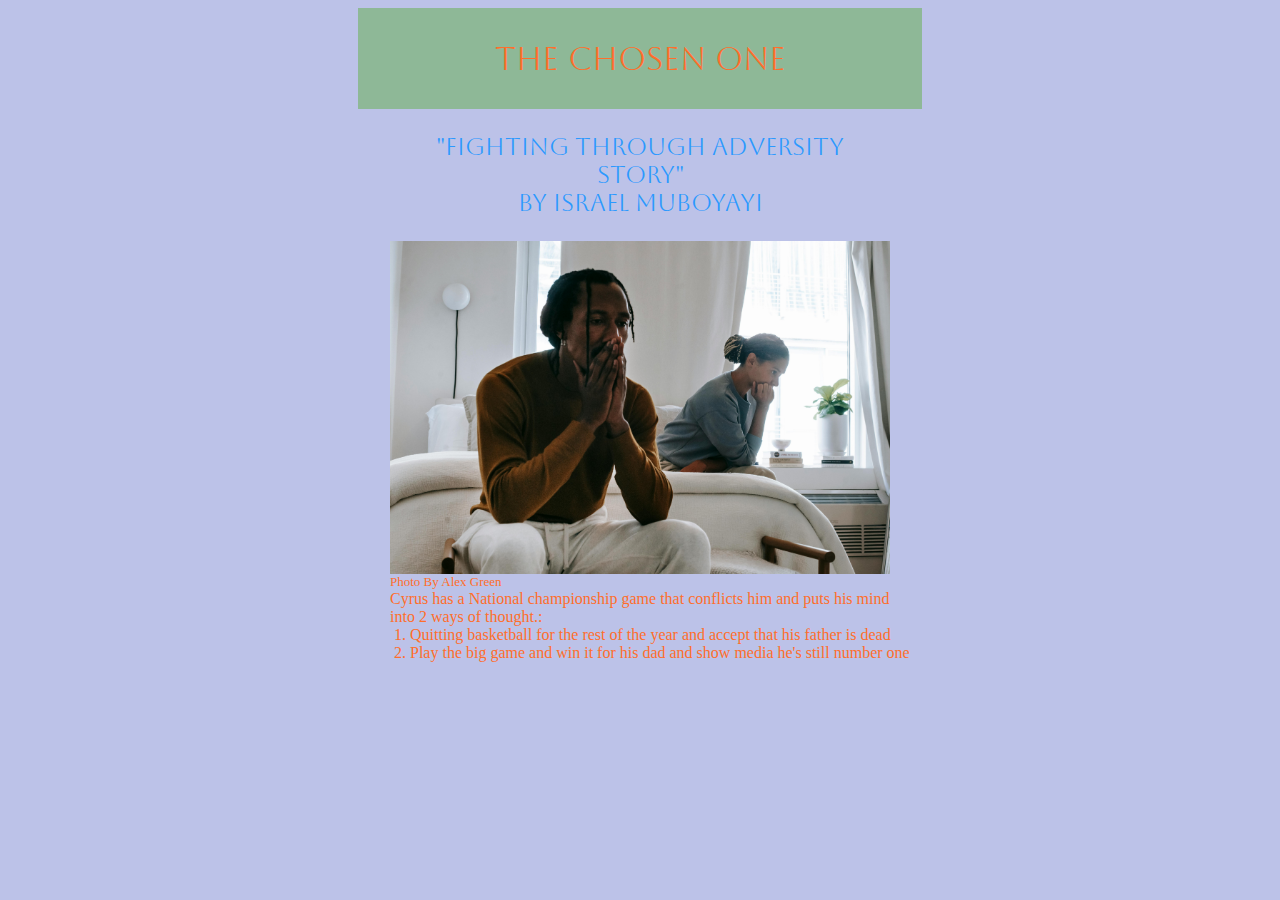
<file: Index.html>
<!DOCTYPE html>
<html>
    <head>
        <title>Fighting through adversity</title>
        <link href="Styles.css" rel="stylesheet"/>
        <link rel="preconnect" href="https://fonts.googleapis.com">
        <link rel="preconnect" href="https://fonts.gstatic.com" crossorigin>
        <link href="https://fonts.googleapis.com/css2?family=Aboreto&display=swap" rel="stylesheet">
    </head>
    <body>
        <h1>The chosen one </h1>
        <h2> "fighting through adversity story"<br> by Israel Muboyayi</h2>
        <img src="Depressed.jpg" width=500/>
        <p class="credits"><a href="https://www.pexels.com/photo/unhappy-black-couple-sitting-on-bed-after-having-argument-5700170/"> Photo</a> By Alex Green</p>
        <p>Cyrus has a National championship game that conflicts him and puts his mind into 2 ways of thought.:</p>
        <ol>
            <li><a href="Quit.html">Quitting basketball for the rest of the year and accept that his father is dead</a></li>
            <li><a href="Adversity.html">Play the big game and win it for his dad and show media he's still number one</a></li>
        </ol>
    </body>
</html>
</file>
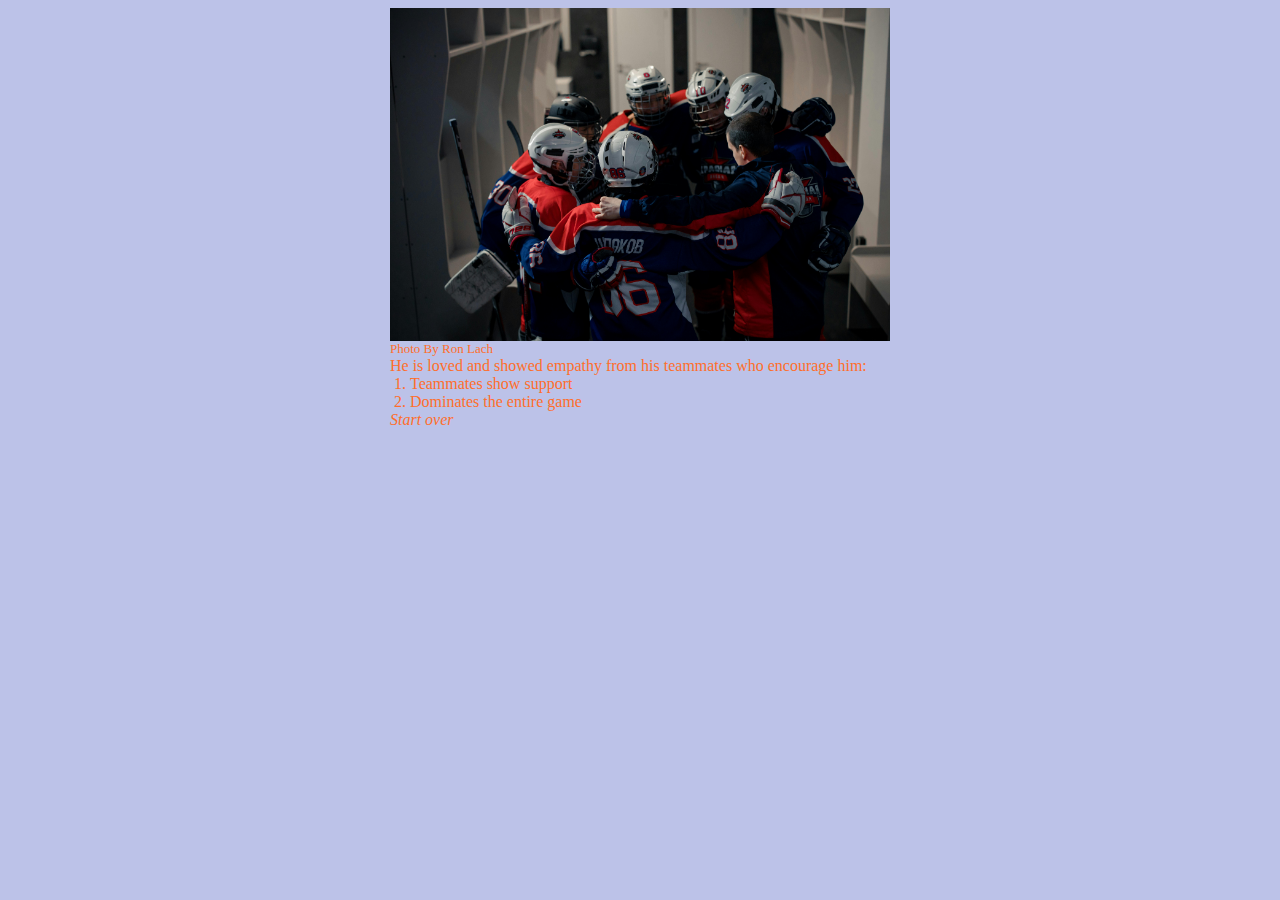
<file: Adversity.html>
<!DOCTYPE html>
<html>
    <head>
        <title>Fighting through adversity</title>
        <link href="Styles.css" rel="stylesheet"/>
        <link rel="preconnect" href="https://fonts.googleapis.com">
        <link rel="preconnect" href="https://fonts.gstatic.com" crossorigin>
        <link href="https://fonts.googleapis.com/css2?family=Aboreto&display=swap" rel="stylesheet">
    </head>
    <body>
        <img src="Teammates.jpg" width="500"/>
        <p class="credits"><a href="https://www.pexels.com/photo/2-men-in-blue-and-red-jersey-shirt-wearing-helmet-8972148/">Photo</a> By Ron Lach</p>
        <p>He is loved and showed empathy from his teammates who encourage him:</p>
        <ol>
            <li><a href="Support.jpg">Teammates show support</a></li>
            <li><a href="Dominate.html">Dominates the entire game</a></li>               
        </ol>
        <p class="start"><a href="Index.html">Start over</a></p>
    </body>
</html>
</file>
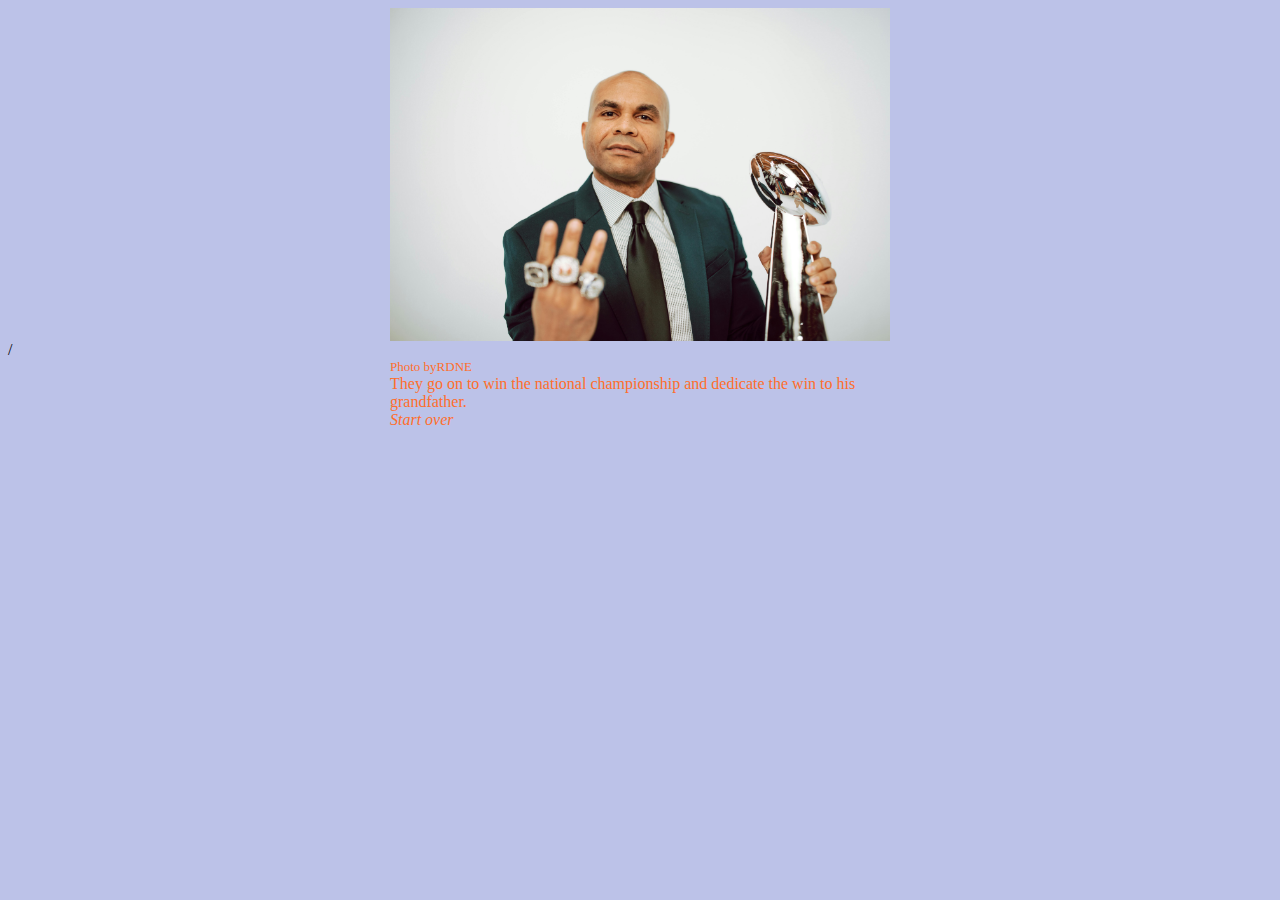
<file: Dominate.html>
<!DOCTYPE html>
<html>
    <head>
        <title>Fighting through adversity</title>
        <link href="Styles.css" rel="stylesheet"/>
        <link rel="preconnect" href="https://fonts.googleapis.com">
        <link rel="preconnect" href="https://fonts.gstatic.com" crossorigin>
        <link href="https://fonts.googleapis.com/css2?family=Aboreto&display=swap" rel="stylesheet">
    </head>
    <body>
        <img src="Winningachampionship.jpg" width="500">/
        <p class="credits"><a href="https://www.pexels.com/photo/a-man-in-green-suit-showing-his-fingers-with-diamond-rings-7005185/">Photo by</a>RDNE</p>
        <p>They go on to win the national championship and dedicate the win to his grandfather.</p>
        <p class="start"><a href="Index.html">Start over</a></p>
    </body>
</html>
</file>
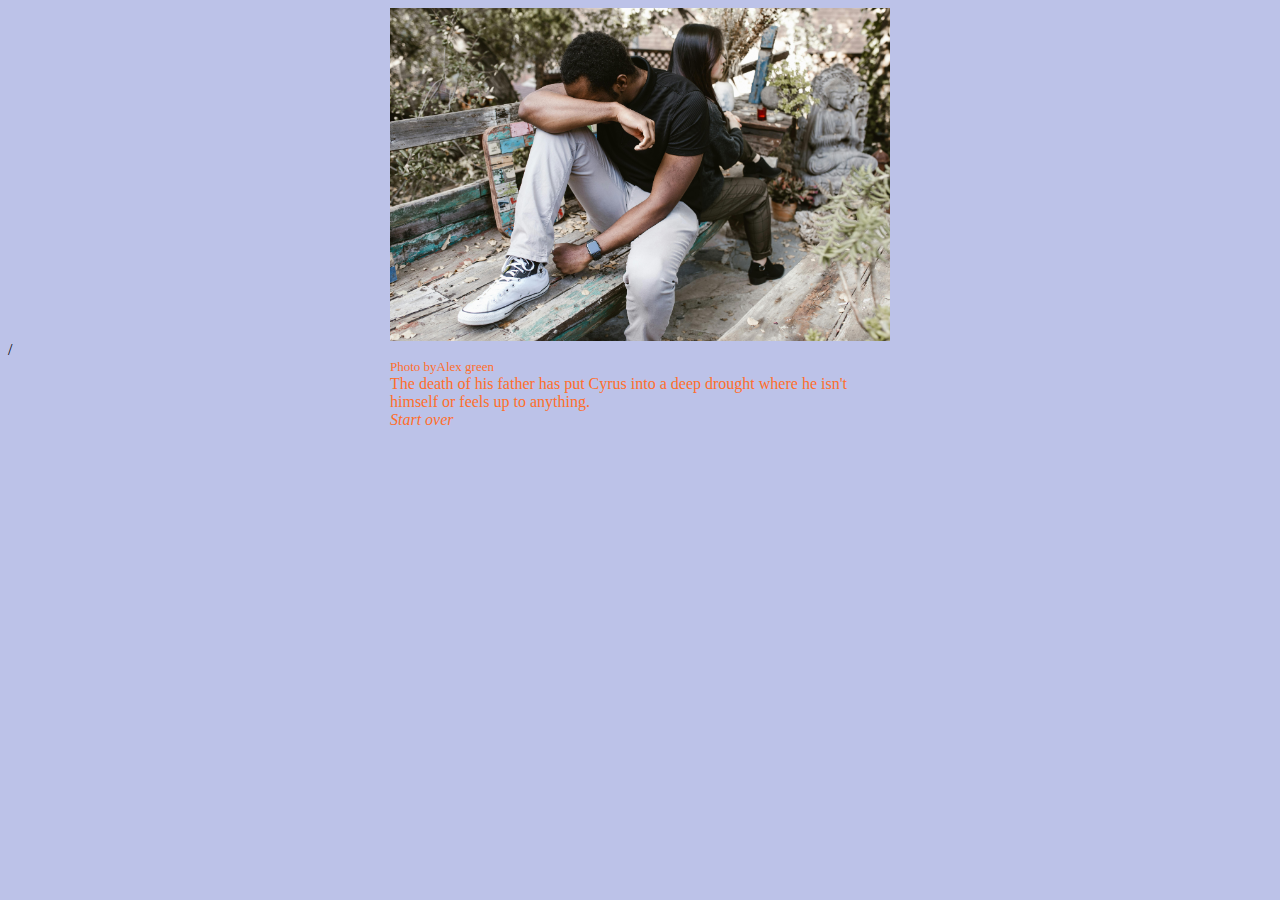
<file: Quit.html>
<!DOCTYPE html>
<html>
    <head>
        <title>Fighting through adversity</title>
        <link href="Styles.css" rel="stylesheet"/>
        <link rel="preconnect" href="https://fonts.googleapis.com">
        <link rel="preconnect" href="https://fonts.gstatic.com" crossorigin>
        <link href="https://fonts.googleapis.com/css2?family=Aboreto&display=swap" rel="stylesheet">
    </head>
    <body>
        <img src="Sobbing.jpg" width="500">/
        <p class="credits"><a href="https://www.pexels.com/photo/a-man-crying-6669884/">Photo by</a>Alex green</p>
        <p>The death of his father has put Cyrus into a deep drought where he isn't himself or feels up to anything.</p>
        <p class="start"><a href="Index.html">Start over</a></p>
    </body>
</html>
</file>
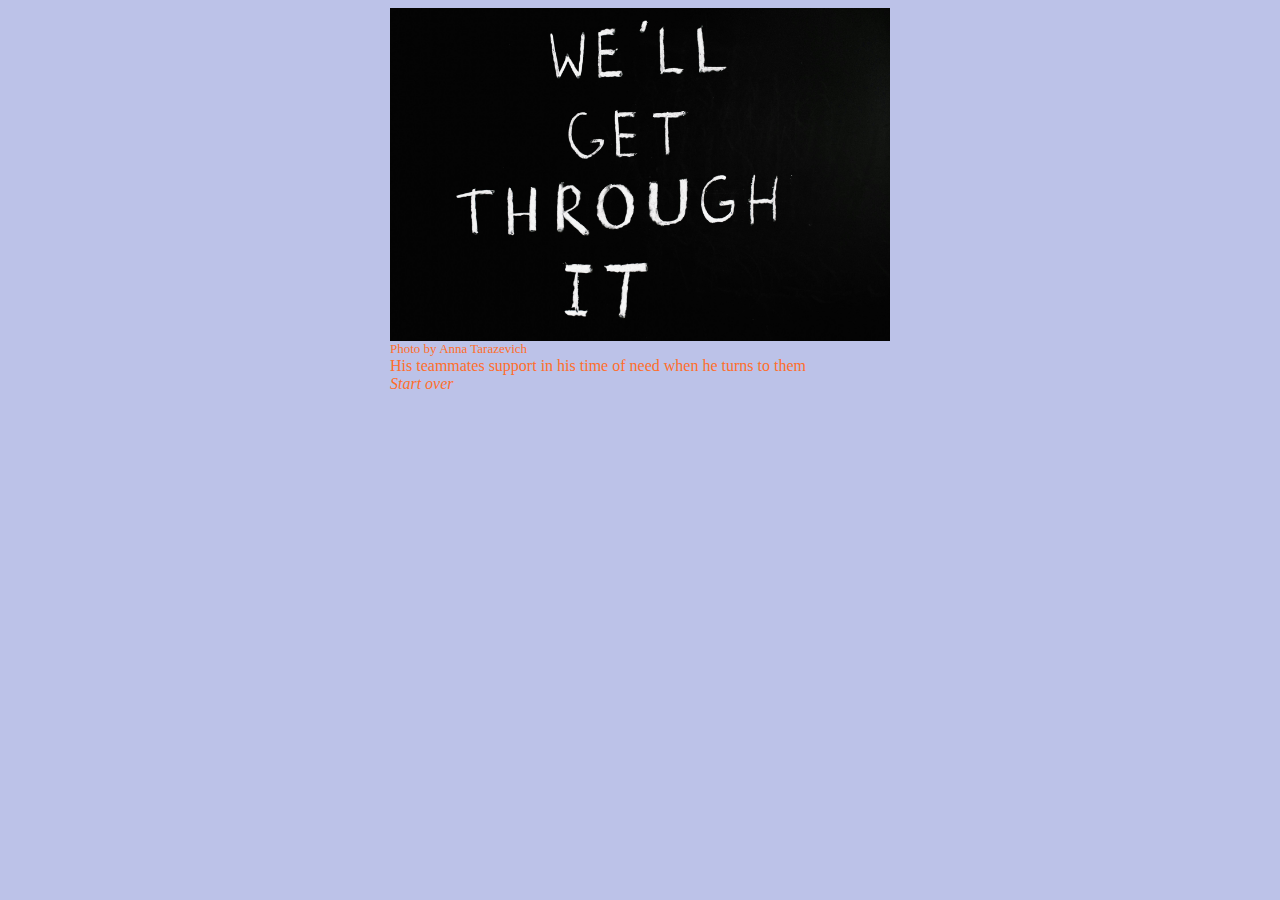
<file: Support.html>
<!DOCTYPE html>
<html>
    <head>
        <title>Fighting through adversity</title>
        <link href="Styles.css" rel="stylesheet"/>
        <link rel="preconnect" href="https://fonts.googleapis.com">
        <link rel="preconnect" href="https://fonts.gstatic.com" crossorigin>
        <link href="https://fonts.googleapis.com/css2?family=Aboreto&display=swap" rel="stylesheet">
    </head>
    <body>
        <img src="Support.jpg" width="500"/>
        <p class="credits"><a href="https://www.pexels.com/photo/we-ll-get-through-it-lettering-text-on-black-background-5707491/">Photo by </a> Anna Tarazevich </p>
        <p>His teammates support in his time of need when he turns to them</p>
        <p class="start"><a href="Index.html">Start over</a></p>
    </body>
</html>
</file>
<file: Styles.css>
body{background-color: #BCC2E8;
    font-family: 'Times New Roman', serif;}
h1{width:500px;
   text-align: center;
   margin:0 auto;
   background-color: #8EB897;
   color: #FF6E2B;
   padding:1em
   }
h2{color:#2B99FF;
   width:500px;
      margin: 1em auto;
   text-align: center;}
h1, h2{font-family: "Aboreto", serif;
    font-weight: 400;
    font-style: normal;}
 img{display: block;
    margin: 0 auto;} 
p,ol,li,a{
    width:500px;
    margin: 0 auto;
    color: #FF6E2B;}
a{text-decoration: none;}
a:hover{color: brown;}
p.credits{font-size: small;} 
p.start{font-style: italic;}
</file>
